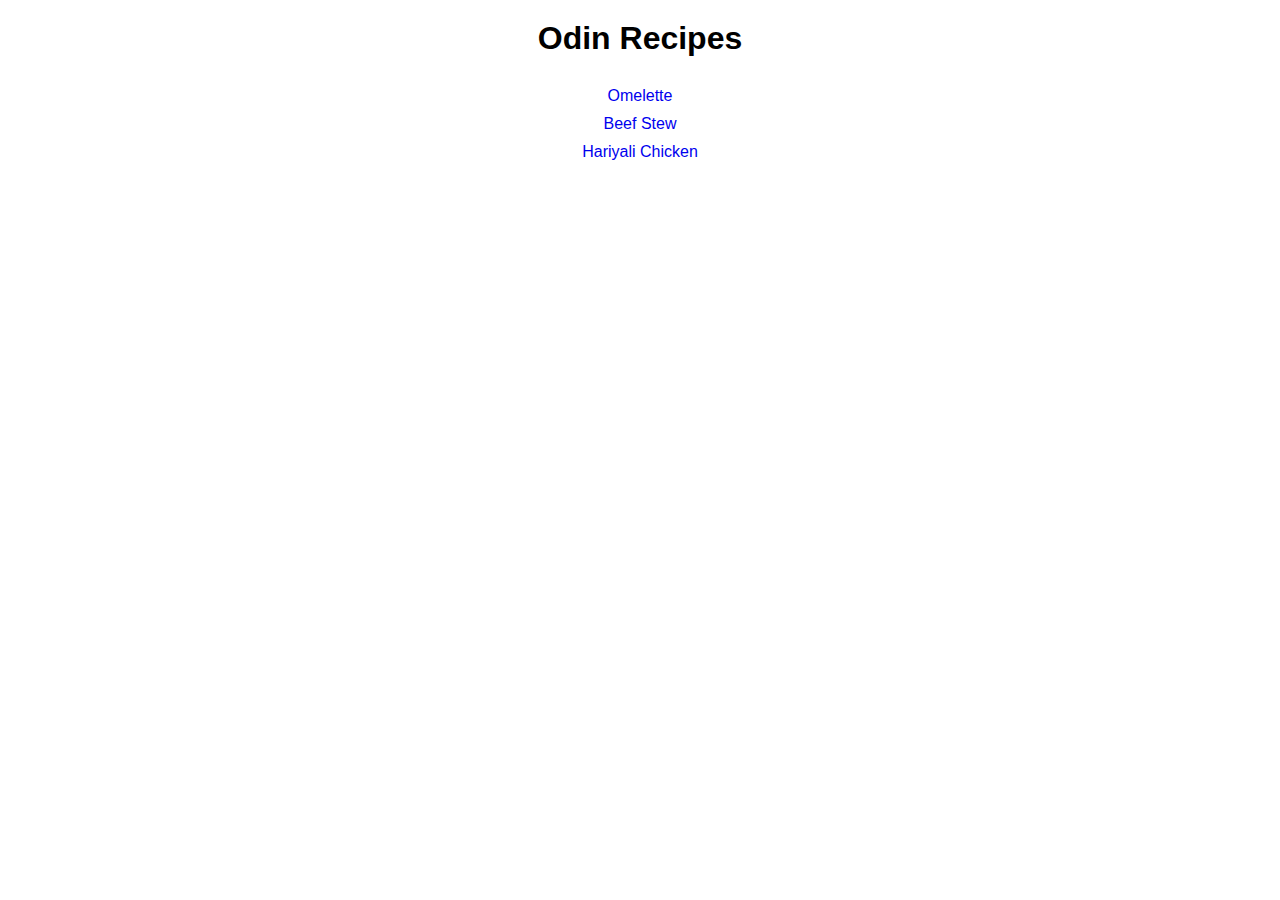
<file: index.html>
<!DOCTYPE html>
<html lang="en">
<head>
    <meta charset="UTF-8">
    <meta name="viewport" content="width=device-width, initial-scale=1.0">
    <meta http-equiv="X-UA-Compatible" content="IE=EDGE">
    <link rel="stylesheet" href="./style.css">
    <title>Odin Recipes</title>
</head>
<body>
    <h1>Odin Recipes</h1>

    <div class="recipe-container">
        <a href="./recipes/omelette.html">Omelette</a>
        <a href="./recipes/beef-stew.html">Beef Stew</a>
        <a href="./recipes/hariyali-chicken.html">Hariyali Chicken</a>
    </div>
</body>
</html>
</file>
<file: style.css>
body {
    font-family: sans-serif;
    font-size: 16px;
    margin: 0 auto;
}

h1 {
    text-align: center;
    margin: 20px;
}

.recipe-container {
    width: 400px;
    margin: 20px auto;
    padding: 10px;
    text-align: center;
}

div.recipe-container a {
    display: block;
    width: fit-content;
    height: fit-content;
    margin-bottom: 10px;
    margin-right: auto;
    margin-left: auto;
    text-decoration: none;   
}

div.recipe-container a:hover {
    font-size: 20px;
}
</file>
